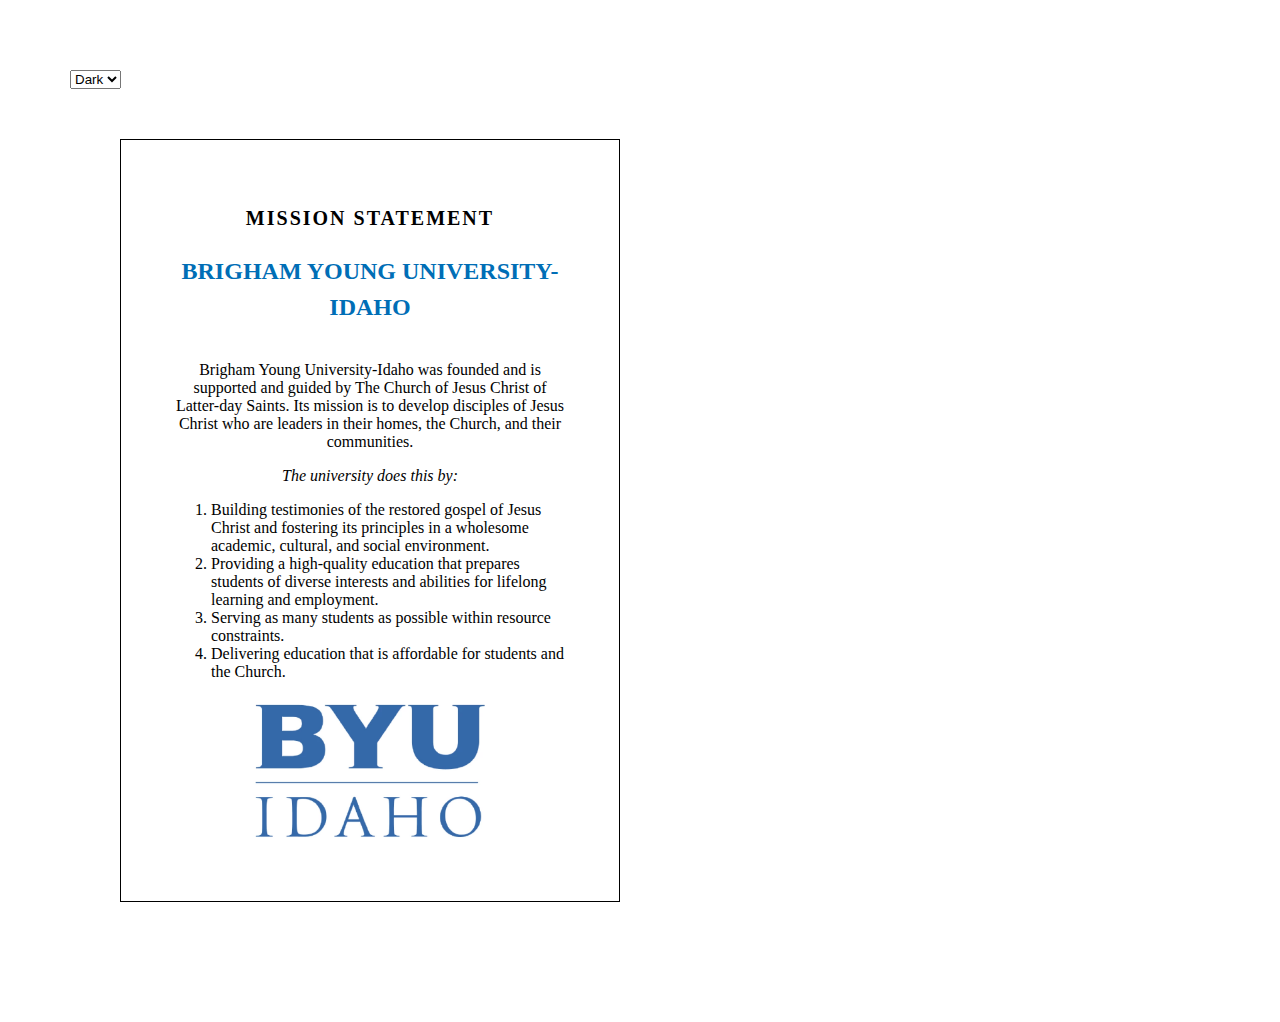
<file: Index.html>
<!DOCTYPE html>
<html lang="en">
<head>
    <meta charset="UTF-8">
    <meta name="viewport" content="width=device-width, initial-scale=1.0">
    <title>BYUI Mission Statement</title>
    <link rel="stylesheet" href="styles/styles.css">
    <script src="mission.js" defer></script>
</head>
<body>
<!-- Header -->
    <select name="" id="">
        <option value="dark">Dark</option>
        <option value="light">Light</option>
    </select>
    <div class="content">
        <Header class="title">
        <h1> Mission statement</h1>
        <h2> Brigham Young University-Idaho</h2>
        </Header>
        <main>

            <p>
                Brigham Young University-Idaho was founded and is supported and guided by The Church of Jesus Christ of Latter-day Saints. Its mission is to develop disciples of Jesus Christ who are leaders in their homes, the Church, and their communities.
            </p> 
            <p><em>The university does this by: </em></p>
            <ol class="does-list">
                <Li>
                    Building testimonies of the restored gospel of Jesus Christ and fostering its principles in a wholesome academic, cultural, and social environment. 
                </Li>
                <li>
                    Providing a high-quality education that prepares students of diverse interests and abilities for lifelong learning and employment. 
                </li>
                <li>
                    Serving as many students as possible within resource constraints. 
                </li>
                <li>
                    Delivering education that is affordable for students and the Church.
                </li>
            </ol>
        </main>
        <footer>
            <img src="byui-logo_blue (1).webp" alt="BYUI logo" class="logo"/>
        </footer>
    </div>
</body>
</html>
</file>
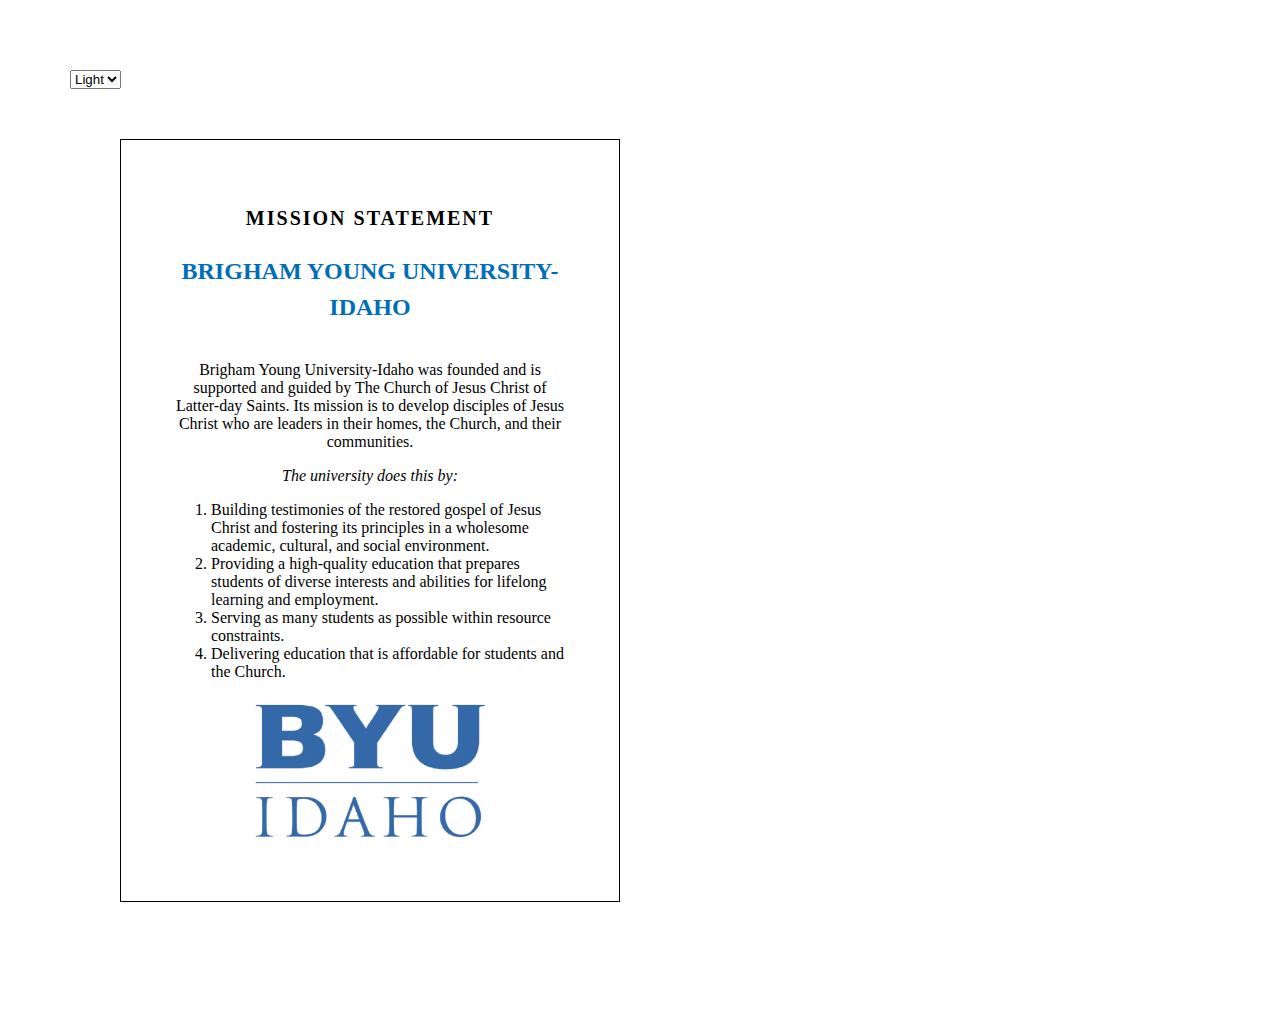
<file: index.html>
<!DOCTYPE html>
<html lang="en">
<head>
    <meta charset="UTF-8">
    <meta name="viewport" content="width=device-width, initial-scale=1.0">
    <title>BYUI Mission Statement</title>
    <link rel="stylesheet" href="styles/styles.css">
    <script src="mission.js" defer></script>
</head>
<body>
<!-- Header -->
    <select name="" id="theme-selector">
        <option value="light">Light</option>
        <option value="dark">Dark</option>
    </select>
    <div class="content">
        <Header class="title">
        <h1> Mission statement</h1>
        <h2> Brigham Young University-Idaho</h2>
        </Header>
        <main>

            <p>
                Brigham Young University-Idaho was founded and is supported and guided by The Church of Jesus Christ of Latter-day Saints. Its mission is to develop disciples of Jesus Christ who are leaders in their homes, the Church, and their communities.
            </p> 
            <p><em>The university does this by: </em></p>
            <ol class="does-list">
                <Li>
                    Building testimonies of the restored gospel of Jesus Christ and fostering its principles in a wholesome academic, cultural, and social environment. 
                </Li>
                <li>
                    Providing a high-quality education that prepares students of diverse interests and abilities for lifelong learning and employment. 
                </li>
                <li>
                    Serving as many students as possible within resource constraints. 
                </li>
                <li>
                    Delivering education that is affordable for students and the Church.
                </li>
            </ol>
        </main>
        <footer>
            <img src="byui-logo_blue (1).webp" alt="BYUI logo" class="logo"/>
        </footer>
    </div>
</body>
</html>
</file>
<file: styles/styles.css>
h1 
{
    text-align: center;
    font-size: 20px;
    font-family: 'Times New Roman', Times, serif;
    letter-spacing: 2px;
    text-transform: uppercase;
    line-height: 1.5;
}
h2 
{
    text-align: center;    
    font-family: 'Times New Roman', Times, serif;
    text-transform: uppercase;
    color: #006EB6;
    line-height: 1.5;
}

.dark {
    background-color: #333;
    color: white;
}
.dark h2 {
    color:#006EB6
    
}
.logo
{
    max-block-size: 150px;
    line-height: 1.5;
    border-image-width: 150px;  
    margin: 0 auto;
}

head 
{
    align-items: center;
    letter-spacing: normal;
    text-transform: capitalize;
}
.does-list {
    align-items: center;
}
.title 
{
    align-items: center;
    letter-spacing: normal;
    text-transform: capitalize;
}
.content
{
    border: 1px solid;
    /* this creates the black border around the content*/
    display: flex;
    /*display flex allows the content to me malleable */
    align-items: center;
    flex-direction: column;
    margin: 50px;
    padding: 50px;
    max-width: 600px;
}

body 
{
    align-items: center;
    margin: 50px;
    padding: 20px;
    max-width: 600px;
}
p 
{
    text-align: center;
}
img.logo
{
    max-block-size: 150px;
    line-height: 1.5;
    border-image-width: 150px;  
    margin: 0 auto;
}
</file>
